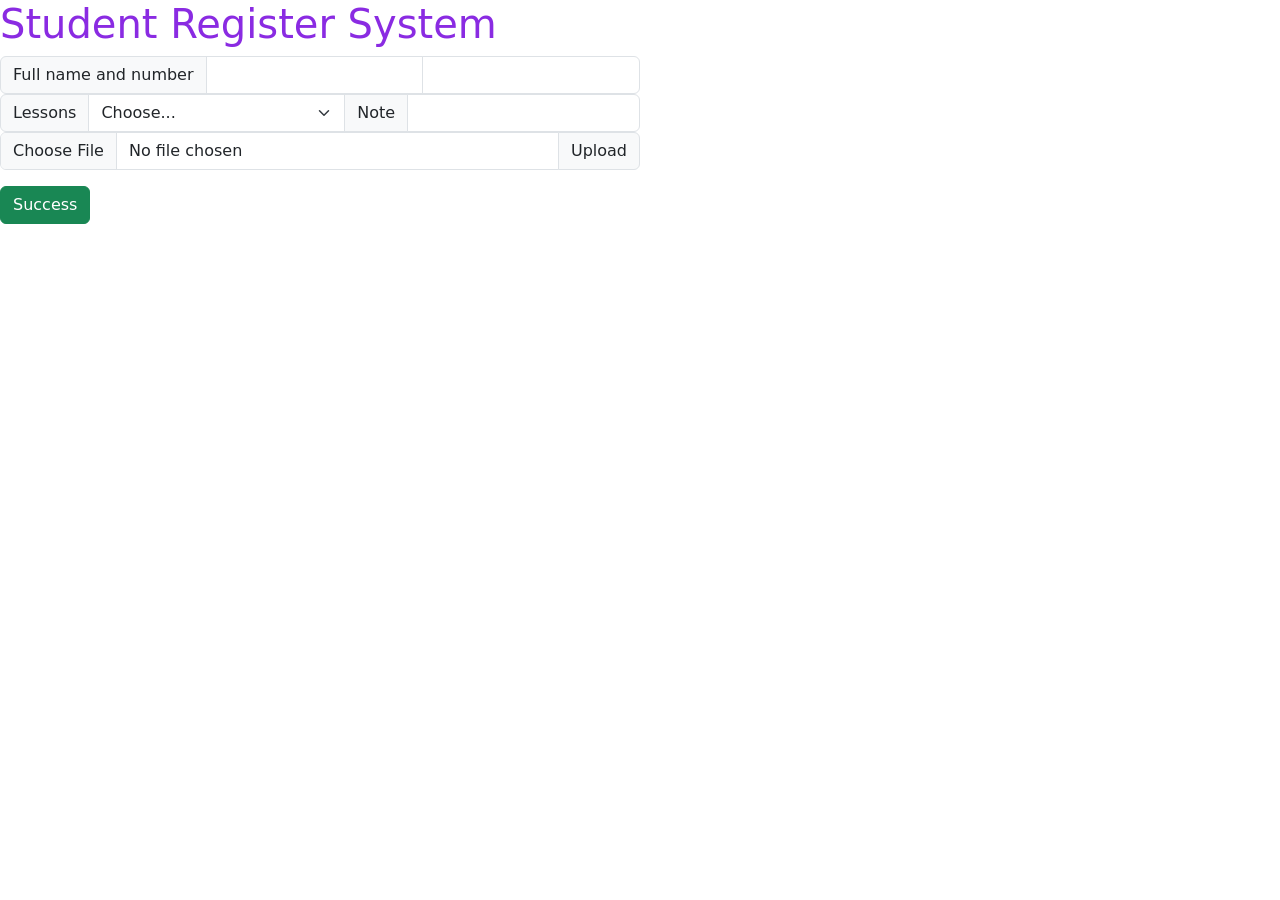
<file: index.html>
<!DOCTYPE html>
<html lang="en">
<head>
    <meta charset="UTF-8">
    <meta name="viewport" content="width=device-width, initial-scale=1.0">
    <title>Student Register System</title>
    <link href="https://cdn.jsdelivr.net/npm/bootstrap@5.3.0/dist/css/bootstrap.min.css" rel="stylesheet" integrity="sha384-9ndCyUaIbzAi2FUVXJi0CjmCapSmO7SnpJef0486qhLnuZ2cdeRhO02iuK6FUUVM" crossorigin="anonymous">
    <link rel="stylesheet" href="./index.css">
</head>
<body>
    <h1 class="hello">Student Register System</h1>
    <div>
      <div class="input-group w-50">
        <span class="input-group-text">Full name and number</span>
        <input type="text" aria-label="Fullname" class="form-control" id="fullname">
        <input type="number" aria-label="number" class="form-control" id="number">
      </div>

      <div class="input-group w-50">
        <span class="input-group-text">Lessons</span>
        <select class="form-select" id="lesson">
            <option selected>Choose...</option>
            <option value="Science and Technology">Science and Technology</option>
            <option value="Maths">Maths</option>
            <option value="Physical Education">Physical Education</option>
            <option value="Art">Art</option>
            <option value="History">History</option>
            <option value="Biology">Biology</option>
          </select>
          <span class="input-group-text">Note</span>
        <input type="number" aria-label="number" id="note" class="form-control">
      </div>

      <div class="input-group mb-3 w-50">
        <input type="file" class="form-control" id="photo">
        <label class="input-group-text" for="inputGroupFile02">Upload</label>
      </div>
      <button type="button" class="btn btn-success" id="submit">Success</button>

      

    </div>
    <div class="d-flex flex-row d-grid gap-3">
      <h1 id="fullnameResult"></h1>
      <h3 id="numberResult"></h3>
      <h3 id="noteResult"></h3>
      <h3 id="lessonResult"></h3>
      <!-- <h3 id="photoResult"></h3> -->
    </div>
    





    <script src="./app.js"></script>
    <script src="https://cdn.jsdelivr.net/npm/bootstrap@5.3.0/dist/js/bootstrap.bundle.min.js" integrity="sha384-geWF76RCwLtnZ8qwWowPQNguL3RmwHVBC9FhGdlKrxdiJJigb/j/68SIy3Te4Bkz" crossorigin="anonymous"></script>
</body>
</html>
</file>
<file: index.css>
.hello{
    color: blueviolet;
}
</file>
